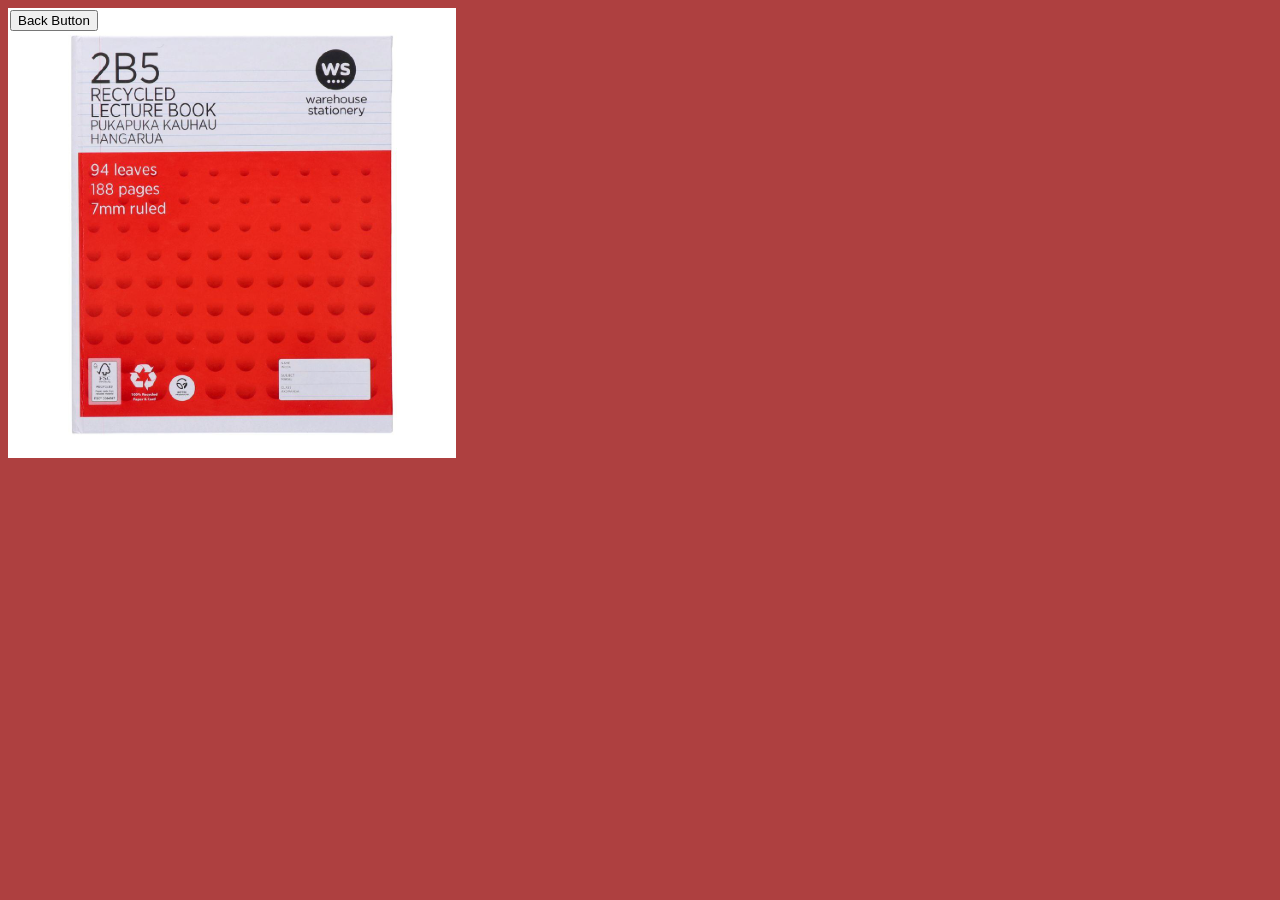
<file: page1.html>
<!DOCTYPE html>
<html lang="en">
<head>
    <meta charset="UTF-8">
    <title></title>
 <style>
    body {
      background-color: #ae4040;
    }
  </style>
    <link rel="stylesheet" href="style.css">
</head>
<body>
<img src="image/2b5.png">

<button class="btn2"> <a href="index.html">Back Button </a> </button>
</body>
</html>
</file>
<file: style.css>
{
padding: 0;
margin: 0;
box-sizing: border-box:
font-family: "Fredoka";
text-decoration: none;
list-style: none;
}
:root{
  --bg-color: #ffffff;
}

.fredoka-<uniquifier> {
  font-family: "Fredoka", sans-serif;
  font-optical-sizing: auto;
  font-weight: <weight>;
  font-style: normal;
  font-variation-settings:
    "wdth" 60;
}

.navbar{
display: flex;
align-items: center;
padding: 20px;
}

nav{
flex: 1;
text-align: right;
}

nav ul{
display: inline-block;
list-style-type: none;
}

nav ul li{
display: inline-block;
margin-right: 20px;
}

a{
text-decoration: none;
color: #000000;
}

.container{
max-width: 1300px;
margin: auto;
padding-left: 25px;
padding-right: 25px;
}

h1{
color:Yellow;
}


.parent {
display: grid;
grid-template-columns: repeat(8, 1fr);
grid-template-rows: repeat(8, 1fr);
grid-column-gap: 0px;
grid-row-gap: 0px;
}

.div1 { grid-area: 2 / 1 / 6 / 5; }
.div2 { grid-area: 2 / 5 / 9 / 9; }
.div3 { grid-area: 6 / 1 / 9 / 2; }
.div4 { grid-area: 6 / 2 / 9 / 3; }
.div5 { grid-area: 6 / 3 / 9 / 4; }
.div6 { grid-area: 6 / 4 / 9 / 5; }
.div7 { grid-area: 1 / 1 / 2 / 5; }
.div8 { grid-area: 1 / 7 / 2 / 9; }
.div9 { grid-area: 1 / 5 / 2 / 7; }

body {
    background-color: #ae4040;
}

.search{
    width: max-content;
    display: flex;
    align-items: center;
    padding: 14px;
    border-radius: 28px;
    background:#ffbd59;
    width: 920px;
    transition: box-shadow 0.25s;
    border: 3px solid black;
}

.search:focus-within {
    box-shadow: 0 0 5px rgba(0, 0, 0, 0.75);
}

.search-input{
    font-size: 22px;
    font-family: 'Fredoka;
    margin-left: 14px;
    outline: none;
    border: none;
    background: transparent;
    flex: 1;
}
.col-4{
flex-basis: 25%;
padding: 20px;
min-width: 20px;
margin-bottom: 5px;
}

.col-4 img{
width: 41%;
border: 3px solid black;
}

.col-3{
flex-basis: 25%;
padding: 0px;
min-width: 25px;
margin-bottom: 5px;
}

.col-3 img{
width: 120%;
border: 3px solid black;
}

body{
font-family: "Fredoka"
}

.title{
text-align: center;
margin: 0 auto 80px;
position: relative;
line-height: 60px;
color: #000000
}

.title::after{
content: '';
background: #ff523b;
width: 80px;
height: 5px;
border-radius: 5px;
position: absolute;
bottom: 0;
left: 50%;
transform: translateX(-50%)
}

.col-3 button{
border: 3px solid black;
  outline: 2px;
  padding: 12px;
  color: black;
  background-color: #ffde59;
  text-align: center;
  cursor: pointer;
  width: 70%;
  font-size: 18px;
  border-radius: 25px;
}

.col-4 button{
border: 3px solid black;
  outline: 0px;
  padding: 12px;
  color: black;
  background-color: #ffde59;
  text-align: center;
  cursor: pointer;
  width: 20%;
  font-size: 18px;
  align: right;
  border-radius: 25px;
}

.col-4 button:hover {
  opacity: 0.7;
}

.col-3 button:hover {
  opacity: 0.7;
}

/* The alert message box */
.alert {
  padding: 20px;
  background-color: green;
  color: white;
  margin-bottom: 15px;
}

/* The close button */
.closebtn {
  margin-left: 15px;
  color: white;
  font-weight: bold;
  float: right;
  font-size: 22px;
  line-height: 20px;
  cursor: pointer;
  transition: 0.3s;
}

/* When moving the mouse over the close button */
.closebtn:hover {
  color: black;
}

/* Dropdown Button */
.dropbtn {
  background-color: #ffbd59;
  color: Black;
  padding: 20px;
  font-size: 16px;
  border: 3px solid black;
  cursor: pointer;
  border-radius: 25px;
  width: 100%;
}

/* Dropdown button on hover & focus */
.dropbtn:hover, .dropbtn:focus {
  background-color: #ffbd59;
}

/* The search field */
#myInput {
  box-sizing: border-box;
  background-image: url('searchicon.png');
  background-position: 14px 12px;
  background-repeat: no-repeat;
  font-size: 16px;
  padding: 14px 20px 12px 45px;
  border: none;
  border-bottom: 1px solid #ddd;
}

/* The search field when it gets focus/clicked on */
#myInput:focus {outline: 3px solid #ddd;}

/* The container <div> - needed to position the dropdown content */
.dropdown {
  position: relative;
  display: inline-block;
  width: 30%;
}

/* Dropdown Content (Hidden by Default) */
.dropdown-content {
  display: none;
  position: absolute;
  background-color: #f6f6f6;
  min-width: 230px;
  border: 1px solid #ddd;
  z-index: 1;
}

/* Links inside the dropdown */
.dropdown-content a {
  color: black;
  padding: 12px 16px;
  text-decoration: none;
  display: block;
}

/* Change color of dropdown links on hover */
.dropdown-content a:hover {background-color: #f1f1f1}

/* Show the dropdown menu (use JS to add this class to the .dropdown-content container when the user clicks on the dropdown button) */
.show {display:block;}

.btn2{
position: absolute;
top: 10px;
left: 10px;
border: 10px solid-black;
}

.col-5{
margin-left: 100px;
flex-basis: 25%;
min-width: 60px;
margin-bottom: 5px;
}

.col-5 img{
width: 210%;
border: 3px solid black;
}

.col-5 button{
border: 3px solid black;
  outline: 2px;
  padding: 12px;
  color: black;
  background-color: #ffde59;
  text-align: center;
  cursor: pointer;
  width: 130%;
  font-size: 18px;
  border-radius: 25px;
}

.col-6{
margin-left: 198px;
flex-basis: 25%;
min-width: 60px;
margin-bottom: 5px;
}

.col-6 img{
width: 419%;
border: 3px solid black;
}

.col-6 button{
border: 3px solid black;
  outline: 2px;
  padding: 12px;
  color: black;
  background-color: #ffde59;
  text-align: center;
  cursor: pointer;
  width: 260%;
  font-size: 18px;
  border-radius: 25px;
}

.banner{
padding: 2px;
}

body{
color: white;
}
</file>
